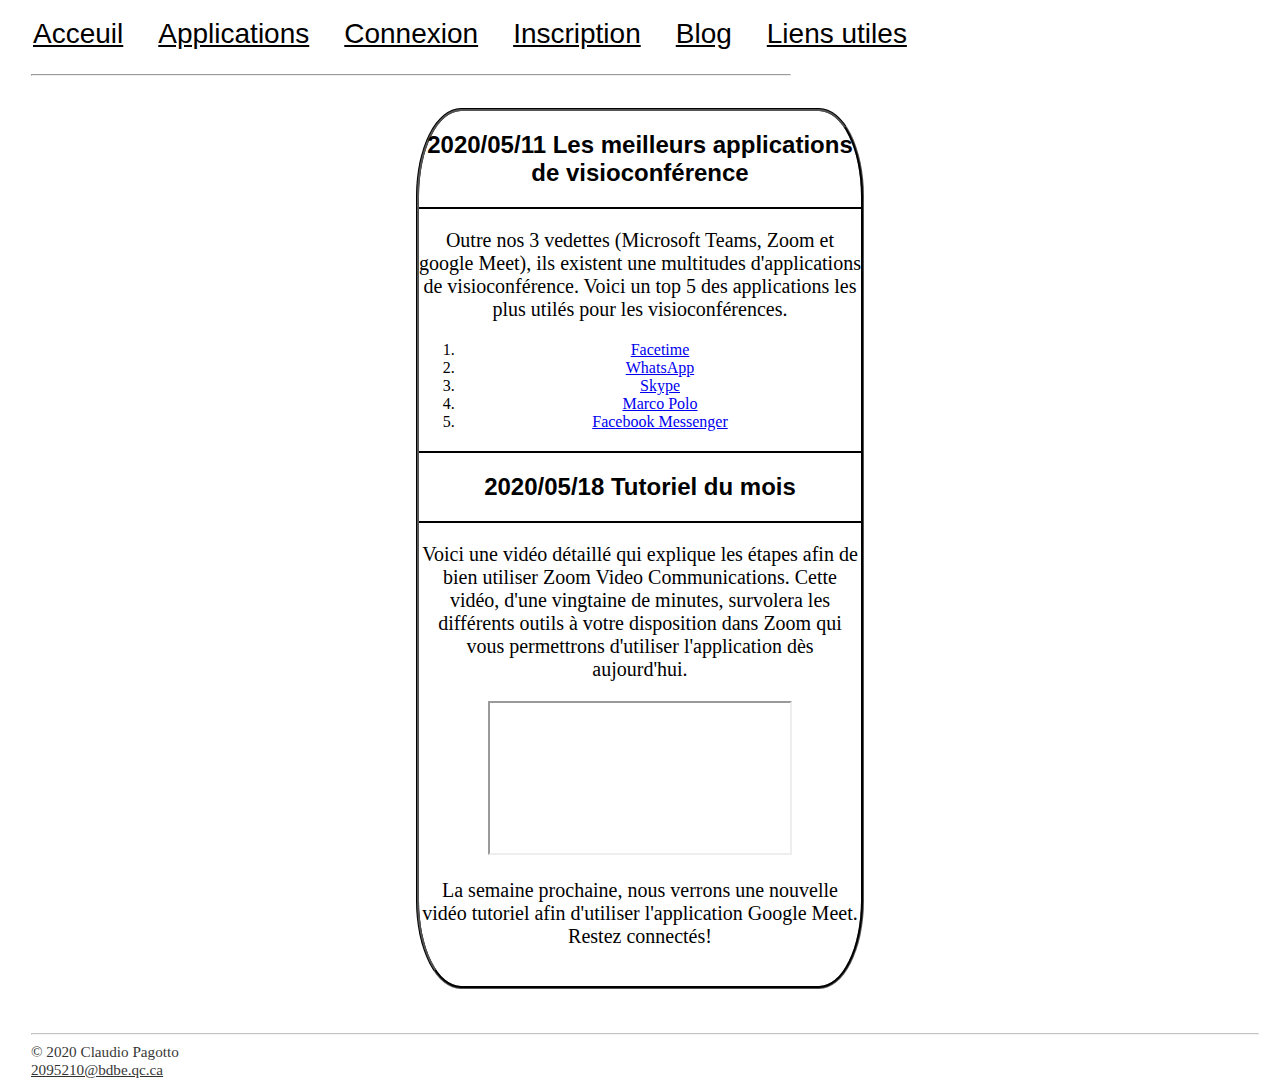
<file: Pages/blog.html>
<!DOCTYPE html>
<html>
<head>
	<meta charset="UTF-8">
	<title>Les logiciels de Visioconférence</title>
	<link rel="stylesheet" type="text/css" href="../CSS/Visioconference.css">
</head>
<body>
	<div class="heather">
		<ul>
			<li><a href="../index.html">Acceuil</a></li>
			<li><a href="Applications.html">Applications</a></li>
			<li><a href="login.html">Connexion</a></li>
			<li><a href="formulaire.html">Inscription</a></li>
			<li><a href="blog.html">Blog</a></li>
			<li><a href="liensutiles.html">Liens utiles</a></li>
		</ul>
		<hr>
	</div>

	<br>

	<div class="blog">
		<h2><b>2020/05/11 Les meilleurs applications de visioconférence</b></h2>

		<hr>

		<p>Outre nos 3 vedettes (Microsoft Teams, Zoom et google Meet), ils existent une multitudes d'applications de visioconférence. Voici un top 5 des applications les plus utilés pour les visioconférences.
			<ol>
				<li><a href="https://apps.apple.com/us/app/facetime/id1110145091">Facetime</a></li>
				<li><a href="https://www.whatsapp.com/">WhatsApp</a></li>
				<li><a href="https://www.skype.com/fr/">Skype</a></li>
				<li><a href="https://www.marcopolo.me/">Marco Polo</a></li>
				<li><a href="https://www.messenger.com/">Facebook Messenger</a></li>
			</ol>
		</p>

		<hr>

		<h2><b>2020/05/18 Tutoriel du mois</b></h2>

		<hr>

		<p>Voici une vidéo détaillé qui explique les étapes afin de bien utiliser Zoom Video Communications. Cette vidéo, d'une vingtaine de minutes, survolera les différents outils à votre disposition dans Zoom qui vous permettrons d'utiliser l'application dès aujourd'hui.</p>
		
		<iframe src="https://youtube.com/embed/X8WU6xp4TMs" allowfullscreen="true"></iframe>

		<p>La semaine prochaine, nous verrons une nouvelle vidéo tutoriel afin d'utiliser l'application Google Meet. Restez connectés!</p>

		<br>
	</div>

	<br><br>

	<hr class="footer">

	<div class="copyright">
		<p>© 2020 Claudio Pagotto</p>
		<p><a href="https://login.live.com/login.srf?wa=wsignin1.0&rpsnv=13&ct=1589923875&rver=7.0.6737.0&wp=MBI_SSL&wreply=https%3a%2f%2foutlook.live.com%2fowa%2f%3fnlp%3d1%26RpsCsrfState%3d6e4af6e8-9bcf-780e-fc5b-fec521ae8f8d&id=292841&aadredir=1&CBCXT=out&lw=1&fl=dob%2cflname%2cwld&cobrandid=90015">2095210@bdbe.qc.ca</a></p>
	</div>
</body>
</html>
</file>
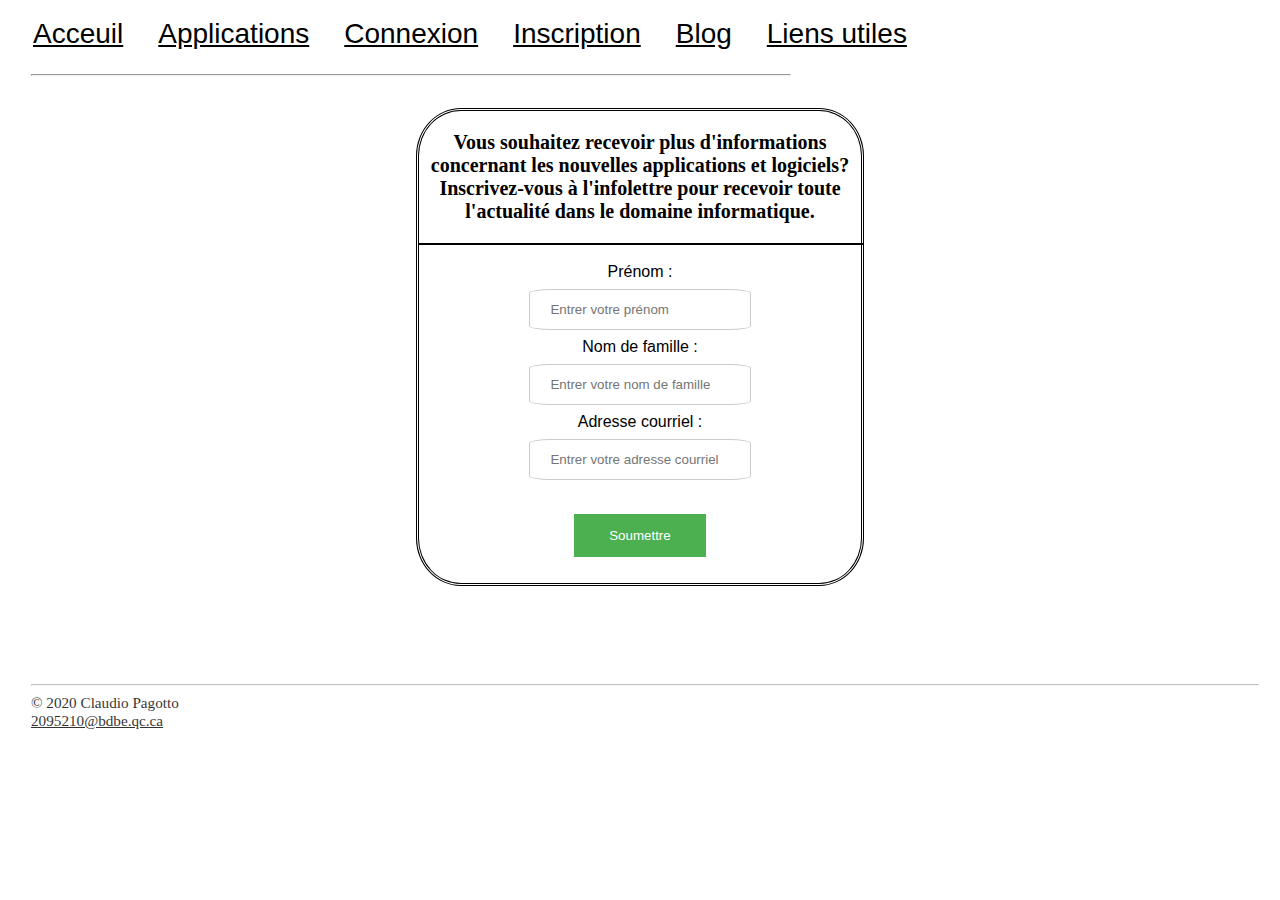
<file: Pages/formulaire.html>
<!DOCTYPE html>
<html>
<head>
	<meta charset="UTF-8">
	<title>Les logiciels de Visioconférence</title>
	<link rel="stylesheet" type="text/css" href="../CSS/Visioconference.css">
</head>
<body>
	<div class="heather">
		<ul>
			<li><a href="../index.html">Acceuil</a></li>
			<li><a href="Applications.html">Applications</a></li>
			<li><a href="login.html">Connexion</a></li>
			<li><a href="formulaire.html">Inscription</a></li>
			<li><a href="blog.html">Blog</a></li>
			<li><a href="liensutiles.html">Liens utiles</a></li>
		</ul>
		<hr>
	</div>

	<br>

	<div class="form">
		<p><b>Vous souhaitez recevoir plus d'informations concernant les nouvelles applications et logiciels? Inscrivez-vous à l'infolettre pour recevoir toute l'actualité dans le domaine informatique.</b></p>
		<hr id="hrform">

		<br>

			<form action="/action_page.php" method="post">
				<label for="prenom">Prénom : </label><br>
				<input type="text" id="prenom" name="prenom" placeholder="Entrer votre prénom"><br>

				<label for="nomf">Nom de famille : </label><br>
				<input type="text" id="nomf" name="nomf" placeholder="Entrer votre nom de famille"><br>

				<label for="email">Adresse courriel : </label><br>
				<input type="text" id="email" name="email" placeholder="Entrer votre adresse courriel"><br><br>

				<button id="soumettre" type="button">Soumettre</button>
			</form>
		<br>
	</div>

	<br><br><br><br><br>

	<hr class="footer">

	<div class="copyright">
		<p>© 2020 Claudio Pagotto</p>
		<p><a href="https://login.live.com/login.srf?wa=wsignin1.0&rpsnv=13&ct=1589923875&rver=7.0.6737.0&wp=MBI_SSL&wreply=https%3a%2f%2foutlook.live.com%2fowa%2f%3fnlp%3d1%26RpsCsrfState%3d6e4af6e8-9bcf-780e-fc5b-fec521ae8f8d&id=292841&aadredir=1&CBCXT=out&lw=1&fl=dob%2cflname%2cwld&cobrandid=90015">2095210@bdbe.qc.ca</a></p>
	</div>
</body>
</html>
</file>
<file: CSS/Visioconference.css>
body {
	background-image: url("https://files.123freevectors.com/wp-content/original/142192-blue-and-white-professional-background.jpg");
	background-size: cover;
}

/* Page d'acceuil */

.heather {
	width: 75%;
	font-size: 175%;
	font-family: Impact, Charcoal, sans-serif;
}

.heather ul {
	list-style-type: none;
	margin: 0;
	padding: 0;
	overflow: hidden;
}

.heather li {
	float: left;
	margin-left: 15px;
}

.heather li a {
	display: block;
	padding: 10px;
	color: #000000; 
}

.heather li a:hover {
	color: #2149eb;
}

hr {
	margin-left: 23px;
	width: 80%;
	border: 142192-blue-and-white-professional-background;
}

.apps {
	border-radius: 10%;
	opacity: 0.8;
	border-collapse: collapse;
	float: right;
	width: 35%;
	height: 25%;
	margin: 1.66%;
	margin-left: 15px;
}

.intro p {
	font-size: 20px;
	font-family: Garamond, "Times New Roman", serif;
	width: 70%;
	margin: 1.66%;
}


.intro h1{
	font-family: Garamond, "Times New Roman", serif;
	margin: 1.66%;
}

.intro li {
	font-family: Garamond, "Times New Roman", serif;
	font-size: 175%;
}

.footer {
	margin-left: 23px;
	width: 97%;
	opacity: 0.6;
}

.copyright p {
	color: black;
	border-collapse: collapse;
	padding: 0px;
	margin-top: 0px;
	margin-bottom: 0px;
	margin-left: 23px;
	font-size: 95%;
	opacity: 0.8;
}

.copyright p a {
	color: black;
}

/* Page Applications */

#Applications {
	font-family: Garamond, "Times New Roman", serif;
	text-align: center;
	margin: auto;
}

div img {
	width: 450px;
	height: 450px;
	border-radius: 10%;
}

div h2 {
	font-family: Trebuchet MS, sans-serif;
	text-align: center;
}

div p {
	font-family: Garamond, "Times New Roman", serif;
	font-size: 20px;
}

.Microsoft {
	font-family: Garamond, "Times New Roman", serif;
	float: left;
	width: 30%;
	margin: 1.66%;
}

.Zoom {
	font-family: Garamond, "Times New Roman", serif;
	float: left;
	width: 30%;
	margin: 1.66%;
}

.Google {
	font-family: Garamond, "Times New Roman", serif;
	float: left;
	width: 30%;
	margin: 1.66%;
}

/* Page Login */

form {
    border-collapse: collapse;
}

input {
	width: 100%;
    padding: 12px 20px;
    margin: 8px 0;
    border: 1px solid #ccc;
    display: inline-block;
    box-sizing: border-box;
}

button {
    background-color: #4CAF50;
    color: white;
    padding: 14px 20px;
    margin: 8px 0;
    border: none;
    cursor: pointer;
    width: 30%;
}

button:hover {
    opacity: 0.8;
}

.souvenir {

}

.annule {
    width: auto;
    padding: 10px 18px;
    background-color: #f44336;
}

.avatarimg {
    text-align: center;
    margin: 24px 0 12px 0;
}

img.avatar {
    width: 35%;
    border-radius: 10%;
}

.container {
	margin: auto;
	width: 35%;
    padding: 16px;
}

span.mdp {
    float: right;
    padding-top: 16px;
}

/* Modifier la bordure pour des plus petits écrans

@media screen and (max-width: 300px) {
    span.mdp {
      display: block;
      float: none;
    }
    .annule {
      width: 100%;
    }

}*/

/* Page Formulaire */

.form {
	text-align: center;
	border-radius: 10%;
	width: 35%;
	margin: auto;
	border: double;
	font-family: Garamond, "Times New Roman", serif;
}

.form input {
	width: 50%;
	border-radius: 10%;
}

.form label {
	font-family: Arial, Helvetica, sans-serif;
}

#hrform {
	width: 100%;
	margin: auto;
	border: thin solid black;
}

/* Page Blog */

.blog {
	text-align: center;
	border-radius: 10%;
	width: 35%;
	margin: auto;
	border-style: groove;
	border-color: black;
}

.blog hr {
	width: 100%;
	margin: auto;
	border: thin solid black;
}

.blog a:hover {
	color: green;
}

/* Page Liens utiles */

.liens {
	width: 50%;
}

.liens p {
	margin-left: 23px;
	font-family: Garamond, "Times New Roman", serif;
}

.liensimg {
	border-radius: 10%;
	opacity: 0.8;
	border-collapse: collapse;
	float: right;
	width: 35%;
	height: 25%;
	margin-right: 20px;
}
</file>
